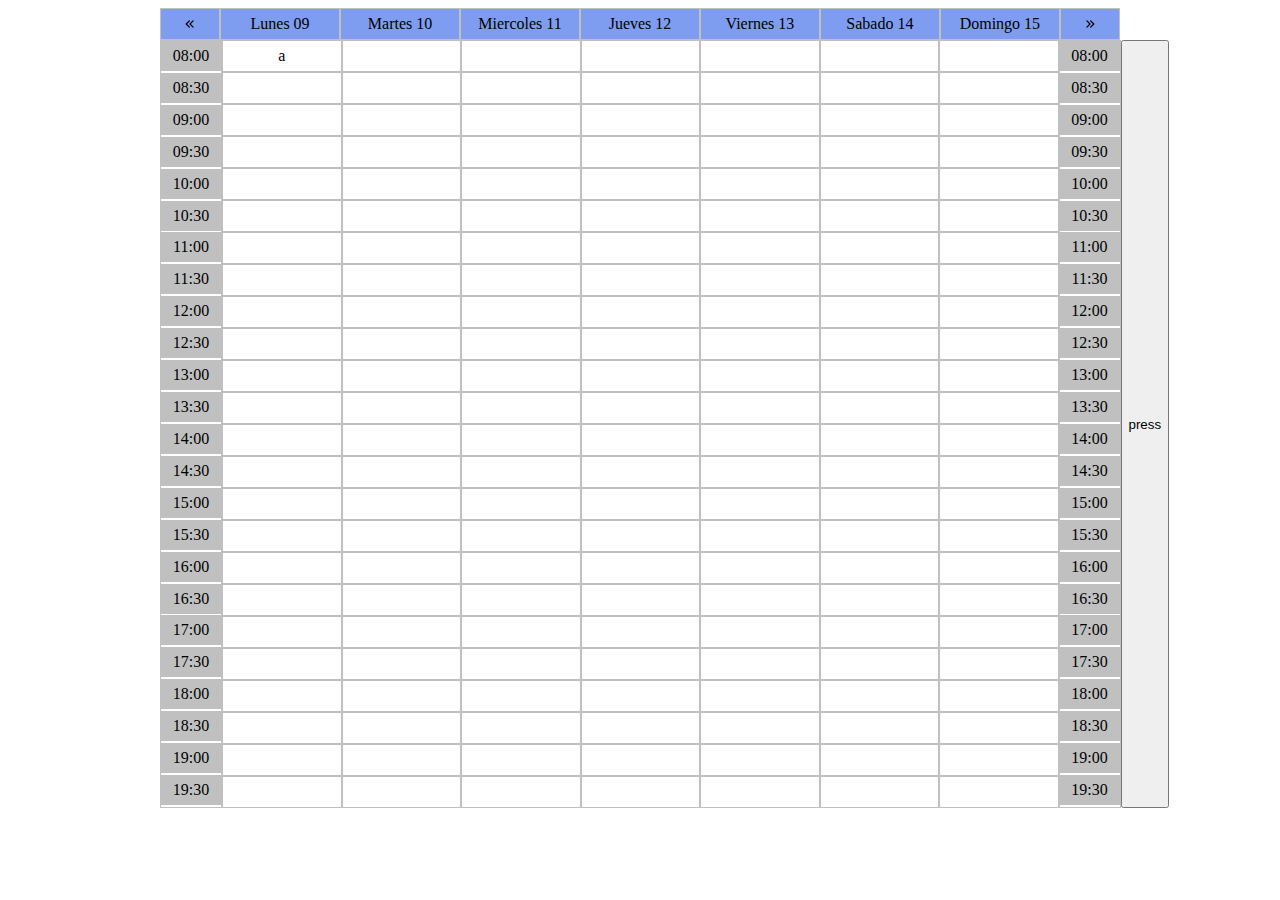
<file: Frontend/index.html>
<!DOCTYPE html>
<html lang="es">
  <head>
    <script src="./script.js"></script>
    <meta charset="UTF-8" />
    <meta http-equiv="X-UA-Compatible" content="IE=edge" />
    <meta name="viewport" content="width=device-width, initial-scale=1.0" />
    <link rel="stylesheet" href="estilos.css" />
    <title>Agenda</title>
  </head>
  <body>
    <div class="fondo">
      <div class="contenedor">
        <div class="dias">
          <div class="cuadro icono">
            <svg
              class="icon"
              xmlns="http://www.w3.org/2000/svg"
              viewBox="0 0 448 512"
            >
              <!--! Font Awesome Pro 6.0.0 by @fontawesome - https://fontawesome.com License - https://fontawesome.com/license (Commercial License) Copyright 2022 Fonticons, Inc. -->
              <path
                d="M77.25 256l137.4-137.4c12.5-12.5 12.5-32.75 0-45.25s-32.75-12.5-45.25 0l-160 160c-12.5 12.5-12.5 32.75 0 45.25l160 160C175.6 444.9 183.8 448 192 448s16.38-3.125 22.62-9.375c12.5-12.5 12.5-32.75 0-45.25L77.25 256zM269.3 256l137.4-137.4c12.5-12.5 12.5-32.75 0-45.25s-32.75-12.5-45.25 0l-160 160c-12.5 12.5-12.5 32.75 0 45.25l160 160C367.6 444.9 375.8 448 384 448s16.38-3.125 22.62-9.375c12.5-12.5 12.5-32.75 0-45.25L269.3 256z"
              />
            </svg>
          </div>
          <div class="cuadro dia">Lunes 09</div>
          <div class="cuadro dia">Martes 10</div>
          <div class="cuadro dia">Miercoles 11</div>
          <div class="cuadro dia">Jueves 12</div>
          <div class="cuadro dia">Viernes 13</div>
          <div class="cuadro dia">Sabado 14</div>
          <div class="cuadro dia">Domingo 15</div>
          <div class="cuadro icono">
            <svg
              class="icon"
              xmlns="http://www.w3.org/2000/svg"
              viewBox="0 0 448 512"
            >
              <!--! Font Awesome Pro 6.0.0 by @fontawesome - https://fontawesome.com License - https://fontawesome.com/license (Commercial License) Copyright 2022 Fonticons, Inc. -->
              <path
                d="M246.6 233.4l-160-160c-12.5-12.5-32.75-12.5-45.25 0s-12.5 32.75 0 45.25L178.8 256l-137.4 137.4c-12.5 12.5-12.5 32.75 0 45.25C47.63 444.9 55.81 448 64 448s16.38-3.125 22.62-9.375l160-160C259.1 266.1 259.1 245.9 246.6 233.4zM438.6 233.4l-160-160c-12.5-12.5-32.75-12.5-45.25 0s-12.5 32.75 0 45.25L370.8 256l-137.4 137.4c-12.5 12.5-12.5 32.75 0 45.25C239.6 444.9 247.8 448 256 448s16.38-3.125 22.62-9.375l160-160C451.1 266.1 451.1 245.9 438.6 233.4z"
              />
            </svg>
          </div>
        </div>
        <div class="contenedor2">
          <div class="horarios">
            <div class="cuadro" id="0">08:00</div>
            <div class="cuadro" id="1">08:30</div>
            <div class="cuadro" id="2">09:00</div>
            <div class="cuadro" id="3">09:30</div>
            <div class="cuadro" id="4">10:00</div>
            <div class="cuadro" id="5">10:30</div>
            <div class="cuadro" id="6">11:00</div>
            <div class="cuadro" id="7">11:30</div>
            <div class="cuadro" id="8">12:00</div>
            <div class="cuadro" id="9">12:30</div>
            <div class="cuadro" id="10">13:00</div>
            <div class="cuadro" id="11">13:30</div>
            <div class="cuadro" id="12">14:00</div>
            <div class="cuadro" id="13">14:30</div>
            <div class="cuadro" id="14">15:00</div>
            <div class="cuadro" id="15">15:30</div>
            <div class="cuadro" id="16">16:00</div>
            <div class="cuadro" id="17">16:30</div>
            <div class="cuadro" id="18">17:00</div>
            <div class="cuadro" id="19">17:30</div>
            <div class="cuadro" id="20">18:00</div>
            <div class="cuadro" id="21">18:30</div>
            <div class="cuadro" id="22">19:00</div>
            <div class="cuadro" id="23">19:30</div>
          </div>
          <div class="horas">
            <div class="cuadro dia" id="11">a</div>
            <div class="cuadro dia" id="12"></div>
            <div class="cuadro dia" id="13"></div>
            <div class="cuadro dia" id="14"></div>
            <div class="cuadro dia" id="15"></div>
            <div class="cuadro dia" id="16"></div>
            <div class="cuadro dia" id="17"></div>
            <div class="cuadro dia" id="18"></div>
            <div class="cuadro dia" id="19"></div>
            <div class="cuadro dia" id="110"></div>
            <div class="cuadro dia" id="111"></div>
            <div class="cuadro dia" id="112"></div>
            <div class="cuadro dia" id="113"></div>
            <div class="cuadro dia" id="114"></div>
            <div class="cuadro dia" id="115"></div>
            <div class="cuadro dia" id="116"></div>
            <div class="cuadro dia" id="117"></div>
            <div class="cuadro dia" id="118"></div>
            <div class="cuadro dia" id="119"></div>
            <div class="cuadro dia" id="120"></div>
            <div class="cuadro dia" id="121"></div>
            <div class="cuadro dia" id="122"></div>
            <div class="cuadro dia" id="123"></div>
            <div class="cuadro dia" id="124"></div>
            <div class="cuadro dia" id="21"></div>
            <div class="cuadro dia" id="22"></div>
            <div class="cuadro dia" id="23"></div>
            <div class="cuadro dia" id="24"></div>
            <div class="cuadro dia" id="25"></div>
            <div class="cuadro dia" id="26"></div>
            <div class="cuadro dia" id="27"></div>
            <div class="cuadro dia" id="28"></div>
            <div class="cuadro dia" id="29"></div>
            <div class="cuadro dia" id="210"></div>
            <div class="cuadro dia" id="211"></div>
            <div class="cuadro dia" id="212"></div>
            <div class="cuadro dia" id="213"></div>
            <div class="cuadro dia" id="214"></div>
            <div class="cuadro dia" id="215"></div>
            <div class="cuadro dia" id="216"></div>
            <div class="cuadro dia" id="217"></div>
            <div class="cuadro dia" id="218"></div>
            <div class="cuadro dia" id="219"></div>
            <div class="cuadro dia" id="220"></div>
            <div class="cuadro dia" id="221"></div>
            <div class="cuadro dia" id="222"></div>
            <div class="cuadro dia" id="223"></div>
            <div class="cuadro dia" id="224"></div>
            <div class="cuadro dia" id="31"></div>
            <div class="cuadro dia" id="32"></div>
            <div class="cuadro dia" id="33"></div>
            <div class="cuadro dia" id="34"></div>
            <div class="cuadro dia" id="35"></div>
            <div class="cuadro dia" id="36"></div>
            <div class="cuadro dia" id="37"></div>
            <div class="cuadro dia" id="38"></div>
            <div class="cuadro dia" id="39"></div>
            <div class="cuadro dia" id="310"></div>
            <div class="cuadro dia" id="311"></div>
            <div class="cuadro dia" id="312"></div>
            <div class="cuadro dia" id="313"></div>
            <div class="cuadro dia" id="314"></div>
            <div class="cuadro dia" id="315"></div>
            <div class="cuadro dia" id="316"></div>
            <div class="cuadro dia" id="317"></div>
            <div class="cuadro dia" id="318"></div>
            <div class="cuadro dia" id="319"></div>
            <div class="cuadro dia" id="320"></div>
            <div class="cuadro dia" id="321"></div>
            <div class="cuadro dia" id="322"></div>
            <div class="cuadro dia" id="323"></div>
            <div class="cuadro dia" id="324"></div>
            <div class="cuadro dia" id="41"></div>
            <div class="cuadro dia" id="42"></div>
            <div class="cuadro dia" id="43"></div>
            <div class="cuadro dia" id="44"></div>
            <div class="cuadro dia" id="45"></div>
            <div class="cuadro dia" id="46"></div>
            <div class="cuadro dia" id="47"></div>
            <div class="cuadro dia" id="48"></div>
            <div class="cuadro dia" id="49"></div>
            <div class="cuadro dia" id="410"></div>
            <div class="cuadro dia" id="411"></div>
            <div class="cuadro dia" id="412"></div>
            <div class="cuadro dia" id="413"></div>
            <div class="cuadro dia" id="414"></div>
            <div class="cuadro dia" id="415"></div>
            <div class="cuadro dia" id="416"></div>
            <div class="cuadro dia" id="417"></div>
            <div class="cuadro dia" id="418"></div>
            <div class="cuadro dia" id="419"></div>
            <div class="cuadro dia" id="420"></div>
            <div class="cuadro dia" id="421"></div>
            <div class="cuadro dia" id="422"></div>
            <div class="cuadro dia" id="423"></div>
            <div class="cuadro dia" id="424"></div>
            <div class="cuadro dia" id="51"></div>
            <div class="cuadro dia" id="52"></div>
            <div class="cuadro dia" id="53"></div>
            <div class="cuadro dia" id="54"></div>
            <div class="cuadro dia" id="55"></div>
            <div class="cuadro dia" id="56"></div>
            <div class="cuadro dia" id="57"></div>
            <div class="cuadro dia" id="58"></div>
            <div class="cuadro dia" id="59"></div>
            <div class="cuadro dia" id="510"></div>
            <div class="cuadro dia" id="511"></div>
            <div class="cuadro dia" id="512"></div>
            <div class="cuadro dia" id="513"></div>
            <div class="cuadro dia" id="514"></div>
            <div class="cuadro dia" id="515"></div>
            <div class="cuadro dia" id="516"></div>
            <div class="cuadro dia" id="517"></div>
            <div class="cuadro dia" id="518"></div>
            <div class="cuadro dia" id="519"></div>
            <div class="cuadro dia" id="520"></div>
            <div class="cuadro dia" id="521"></div>
            <div class="cuadro dia" id="522"></div>
            <div class="cuadro dia" id="523"></div>
            <div class="cuadro dia" id="524"></div>
            <div class="cuadro dia" id="61"></div>
            <div class="cuadro dia" id="62"></div>
            <div class="cuadro dia" id="63"></div>
            <div class="cuadro dia" id="64"></div>
            <div class="cuadro dia" id="65"></div>
            <div class="cuadro dia" id="66"></div>
            <div class="cuadro dia" id="67"></div>
            <div class="cuadro dia" id="68"></div>
            <div class="cuadro dia" id="69"></div>
            <div class="cuadro dia" id="610"></div>
            <div class="cuadro dia" id="611"></div>
            <div class="cuadro dia" id="612"></div>
            <div class="cuadro dia" id="613"></div>
            <div class="cuadro dia" id="614"></div>
            <div class="cuadro dia" id="615"></div>
            <div class="cuadro dia" id="616"></div>
            <div class="cuadro dia" id="617"></div>
            <div class="cuadro dia" id="618"></div>
            <div class="cuadro dia" id="619"></div>
            <div class="cuadro dia" id="620"></div>
            <div class="cuadro dia" id="621"></div>
            <div class="cuadro dia" id="622"></div>
            <div class="cuadro dia" id="623"></div>
            <div class="cuadro dia" id="624"></div>
            <div class="cuadro dia" id="71"></div>
            <div class="cuadro dia" id="72"></div>
            <div class="cuadro dia" id="73"></div>
            <div class="cuadro dia" id="74"></div>
            <div class="cuadro dia" id="75"></div>
            <div class="cuadro dia" id="76"></div>
            <div class="cuadro dia" id="77"></div>
            <div class="cuadro dia" id="78"></div>
            <div class="cuadro dia" id="79"></div>
            <div class="cuadro dia" id="710"></div>
            <div class="cuadro dia" id="711"></div>
            <div class="cuadro dia" id="712"></div>
            <div class="cuadro dia" id="713"></div>
            <div class="cuadro dia" id="714"></div>
            <div class="cuadro dia" id="715"></div>
            <div class="cuadro dia" id="716"></div>
            <div class="cuadro dia" id="717"></div>
            <div class="cuadro dia" id="718"></div>
            <div class="cuadro dia" id="719"></div>
            <div class="cuadro dia" id="720"></div>
            <div class="cuadro dia" id="721"></div>
            <div class="cuadro dia" id="722"></div>
            <div class="cuadro dia" id="723"></div>
            <div class="cuadro dia" id="724"></div>
          </div>
          <div class="horarios">
            <div class="cuadro">08:00</div>
            <div class="cuadro">08:30</div>
            <div class="cuadro">09:00</div>
            <div class="cuadro">09:30</div>
            <div class="cuadro">10:00</div>
            <div class="cuadro">10:30</div>
            <div class="cuadro">11:00</div>
            <div class="cuadro">11:30</div>
            <div class="cuadro">12:00</div>
            <div class="cuadro">12:30</div>
            <div class="cuadro">13:00</div>
            <div class="cuadro">13:30</div>
            <div class="cuadro">14:00</div>
            <div class="cuadro">14:30</div>
            <div class="cuadro">15:00</div>
            <div class="cuadro">15:30</div>
            <div class="cuadro">16:00</div>
            <div class="cuadro">16:30</div>
            <div class="cuadro">17:00</div>
            <div class="cuadro">17:30</div>
            <div class="cuadro">18:00</div>
            <div class="cuadro">18:30</div>
            <div class="cuadro">19:00</div>
            <div class="cuadro">19:30</div>
          </div>
          <button onclick="horas()">press</button>
        </div>
      </div>
    </div>
    
  </body>
</html>
</file>
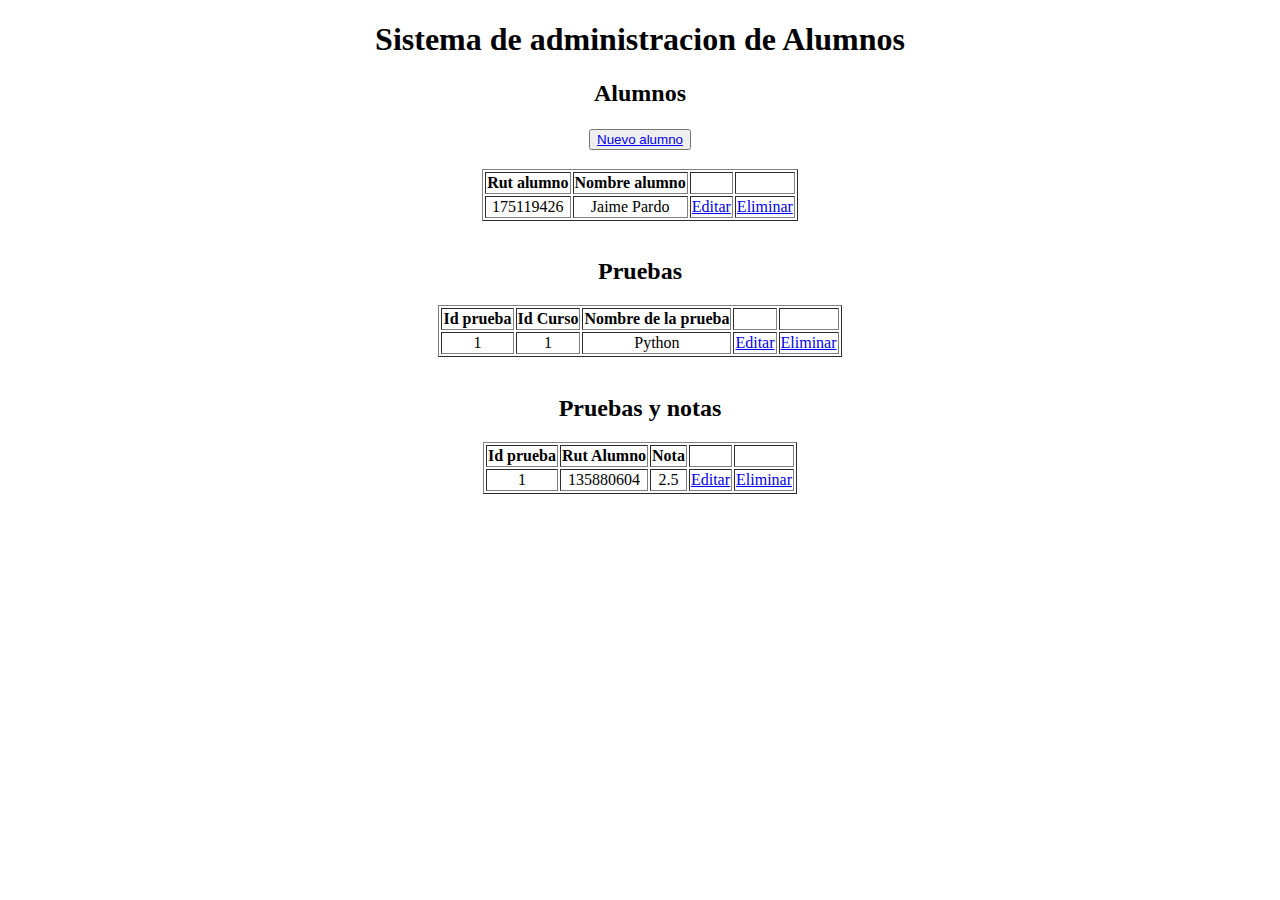
<file: BackEnd/GestionColegio/webapp/templates/index.html>
<!DOCTYPE html>
<html lang="es">
<head>
    <meta charset="UTF-8">
    <title>Bienvenidos</title>
</head>
<body>
<center><h1>Sistema de administracion de Alumnos</h1></center>

<center>
    <div>
        <div>
            <h2>Alumnos</h2>
            <h3><button><a href='nuevoestudiante'>Nuevo alumno</a> </button></h3>
            <table border="1" style="text-align:center">
                <thead>
                <tr>
                    <th>Rut alumno</th>
                    <th>Nombre alumno</th>
                    <th></th>
                    <th></th>
                </tr>
                </thead>
                <tbody>
                <tr>
                    <td>175119426</td>
                    <td>Jaime Pardo</td>
                    <td><a href="#">Editar</a></td>
                    <td><a href="#">Eliminar</a></td>
                </tr>
                </tbody>
            </table>
        </div>
        <br>
        <div>
            <h2>Pruebas</h2>
            <table border="1" style="text-align:center">
                <thead>
                <tr>
                    <th>Id prueba</th>
                    <th>Id Curso</th>
                    <th>Nombre de la prueba</th>
                    <th></th>
                    <th></th>
                </tr>
                </thead>
                <tbody>
                <tr>
                    <td>1</td>
                    <td>1</td>
                    <td>Python</td>
                    <td><a href="#">Editar</a></td>
                    <td><a href="#">Eliminar</a></td>
                </tr>
                </tbody>
            </table>
        </div>
        <br>
        <div>
            <h2>Pruebas y notas</h2>
            <table border="1" style="text-align:center">
                <thead>
                <tr>
                    <th>Id prueba</th>
                    <th>Rut Alumno</th>
                    <th>Nota</th>
                    <th></th>
                    <th></th>
                </tr>
                </thead>
                <tbody>
                <tr>
                    <td>1</td>
                    <td>135880604</td>
                    <td>2.5</td>
                    <td><a href="#">Editar</a></td>
                    <td><a href="#">Eliminar</a></td>
                </tr>
                </tbody>
            </table>
        </div>
    </div>
</center>

</body>
</html>
</file>
<file: Frontend/estilos.css>
.fondo {
  max-width: 100%;
  max-height: 100%;
  display: grid;
  align-items: center;
  justify-content: center;
}
.contenedor {
  display: block;
  width: 960px;
  justify-content: center;
  align-items: start;
}
.contenedor2{
  display: flex;
  justify-content: space-between;
}
.cuadro {
  background: #7f9df0;
  padding: 5px;
  height: 20px;
  width: 70px;
  display: flex;
  align-items: center;
  justify-content: center;
}
.cuadro > svg{
  height: 10px;
  width: 10px;
}
.dias{
  display:flex;
  align-items: center;
  justify-content: space-between;
}
.horas{
  display: grid;
  grid-template-columns: repeat(7, auto);
}
.horarios
{
  display: grid;
  grid-template-columns: repeat(1, auto);
  height: auto;
  border: 1px solid #c0c0c0;
}
.horarios > div{
  height: 20px;
  width: 50px;
  background: #c0c0c0;
}
.dias > .dia{
  height: 20px;
  width: 110px;
  border: 1px solid #c0c0c0;
  
}
.dias > div{
  border: 1px solid #c0c0c0;
}
.horas > .dia{
  height: 20px;
  width: 107.5px;
  background: #ffffff;
  border: 1px solid #c0c0c0;
}
.icono{
  height: 20px;
  width: 49px;
}
</file>
